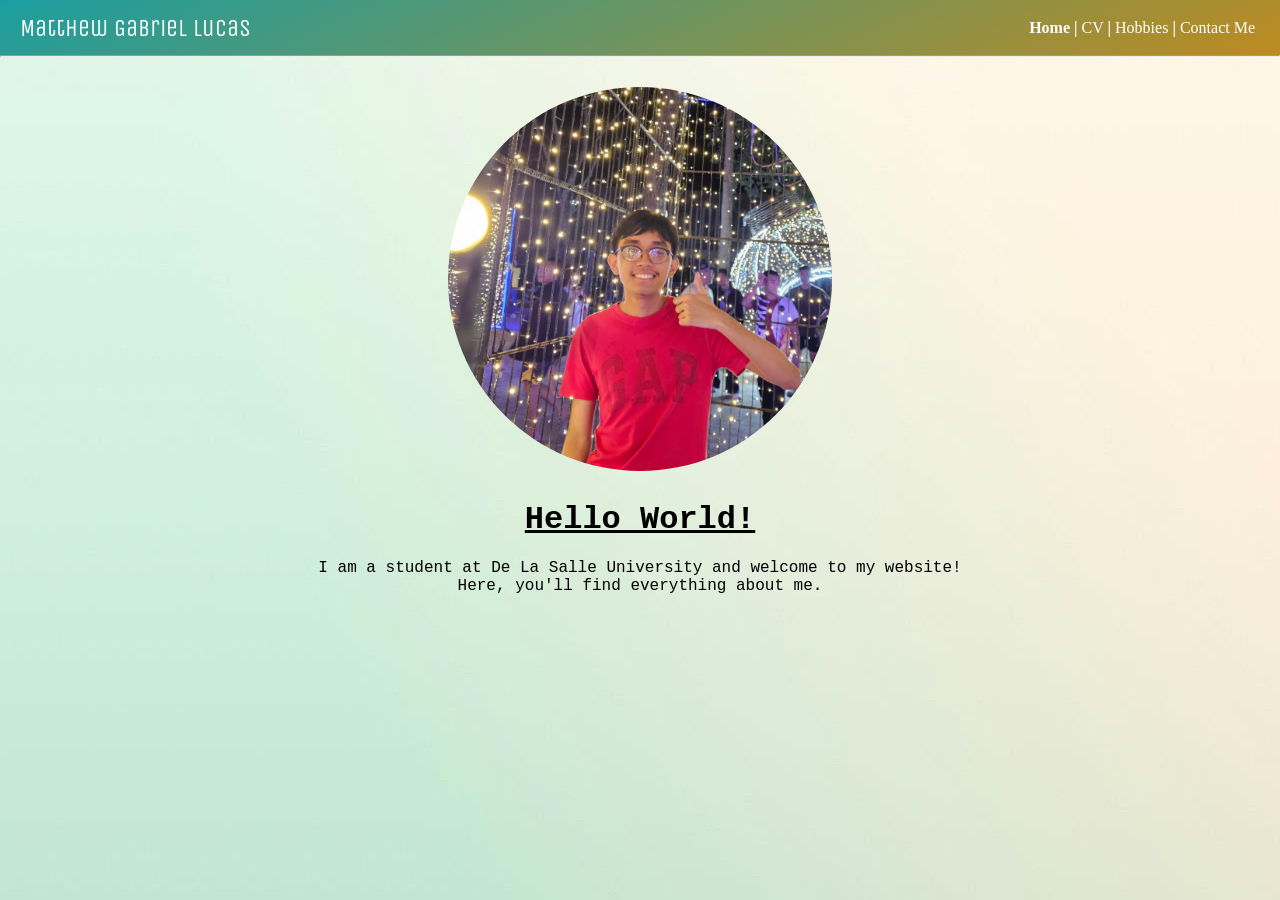
<file: index.html>
<!DOCTYPE html>
<html>
    <head>
        <title>Matthew's Page</title>
        <link rel="stylesheet" type="text/css" href="style.css">
        <link rel="preconnect" href="https://fonts.googleapis.com">
        <link rel="preconnect" href="https://fonts.gstatic.com" crossorigin>
        <link href="https://fonts.googleapis.com/css2?family=Finger+Paint&family=Unica+One&display=swap" rel="stylesheet">
    </head>
    <body>
        <!-- Navigation links -->
        <div id="nav-bar">
            <span>Matthew Gabriel Lucas</span>
            <div id="nav-bar-links">
                <nav>
                    <a href="index.html"><b>Home</a> |</b> 
                    <a href="cv.html">CV</a> <b>|</b> 
                    <a href="hobbies.html">Hobbies</a> <b>|</b> 
                    <a href="contact.html">Contact Me</a>
                </nav>
            </div>
        </div>
        <hr>

        <!-- Landing page section -->
        <div id="landing-page-section">
            <img src="img/me.jpg" alt="A picture of Matthew Gabriel Lucas">
            <h1><u><b>Hello World!</b></u></h1>
            <p>I am a student at De La Salle University and welcome to my website!<br>
                Here, you'll find everything about me.
            </p>
        </div>
    </body>
</html>
</file>
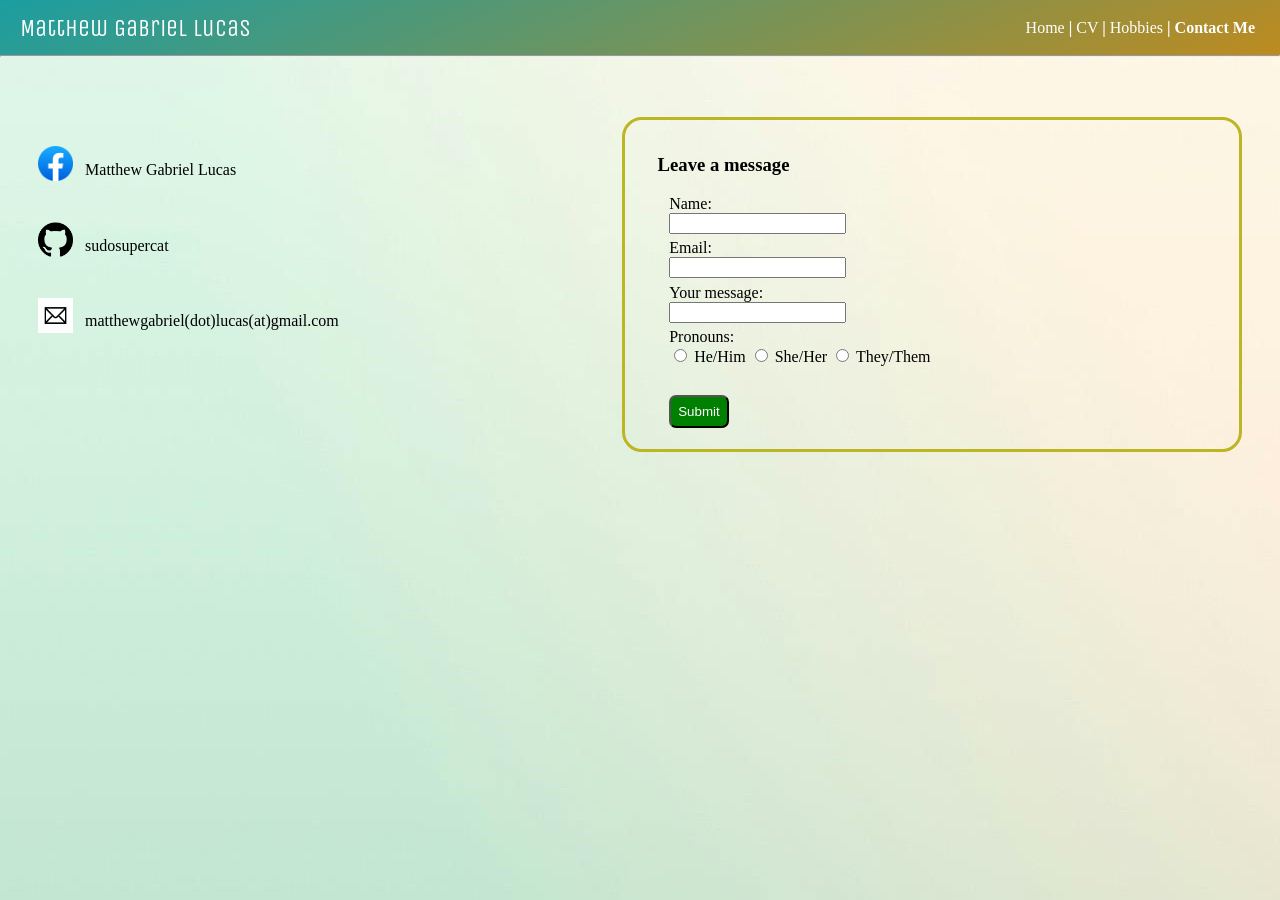
<file: contact.html>
<!DOCTYPE html>
<html>
    <head>
        <title>Matthew's Page</title>
        <link rel="stylesheet" type="text/css" href="style.css">
        <link rel="preconnect" href="https://fonts.googleapis.com">
        <link rel="preconnect" href="https://fonts.gstatic.com" crossorigin>
        <link href="https://fonts.googleapis.com/css2?family=Finger+Paint&family=Unica+One&display=swap" rel="stylesheet">
    </head>
    <body>
        <!-- Navigation links -->
        <div id="nav-bar">
            <span>Matthew Gabriel Lucas</span>
            <div id="nav-bar-links">
                <nav>
                    <a href="index.html">Home</a> <b>|</b> 
                    <a href="cv.html">CV</a> <b>|</b> 
                    <a href="hobbies.html">Hobbies</a> <b>|</b> 
                    <a href="contact.html"><b>Contact Me</b></a>
                </nav>
            </div>
        </div>
        <hr>

        <div class="content-container">
            <!-- Contact page section -->
            <div id="contact-container">
                <div id="contact-profiles">
                    <div>
                        <img src="img/facebook.png" alt="Facebook logo"><span>Matthew Gabriel Lucas</span>
                    </div>
                    <div>
                        <img src="img/github.png" alt="Github logo"><span>sudosupercat</span>
                    </div>
                    <div>
                        <img src="img/email.png" alt="Email logo"><span>matthewgabriel(dot)lucas(at)gmail.com</span>
                    </div>
                </div>
                <div id="contact-leave-message">
                    <h3>Leave a message</h3>
                    <form>
                        <label for="sender-name">Name:</label><br>
                        <input type="text" id="sender-name" name="sender-name"><br>
                        <label for="sender-email">Email:</label><br>
                        <input type="email" id="sender-email" name="sender-email"><br>
                        <label for="sender-message">Your message:</label><br>
                        <input type="text" id="sender-message" name="sender-message"><br>
                        <label for="sender-message">Pronouns:</label><br>
                        <input type="radio" id="he-him" name="pronouns" value="He/Him">
                        <label for="he-him">He/Him</label>
                        <input type="radio" id="she-her" name="pronouns" value="She/Her">
                        <label for="she-her">She/Her</label>
                        <input type="radio" id="they-them" name="pronouns" value="They/Them">
                        <label for="they-them">They/Them</label><br>
                        <input type="submit" value="Submit">
                    </form>
                </div>
            </div>
        </div>
    </body>
</html>
</file>
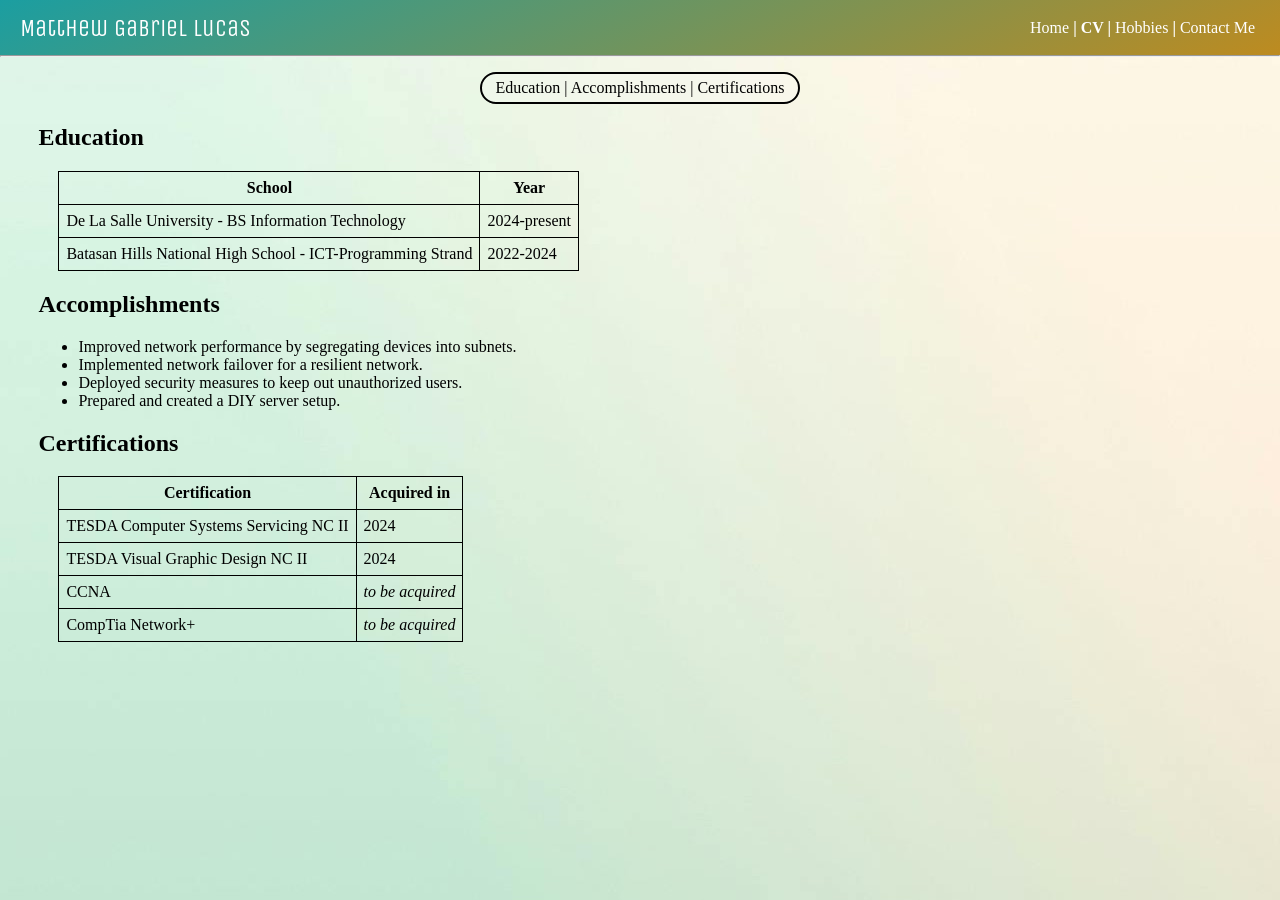
<file: cv.html>
<!DOCTYPE html>
<html>
    <head>
        <title>Matthew's Page</title>
        <link rel="stylesheet" type="text/css" href="style.css">
        <link rel="preconnect" href="https://fonts.googleapis.com">
        <link rel="preconnect" href="https://fonts.gstatic.com" crossorigin>
        <link href="https://fonts.googleapis.com/css2?family=Finger+Paint&family=Unica+One&display=swap" rel="stylesheet">
    </head>
    <body>
        <!-- Navigation links -->
        <div id="nav-bar">
            <span>Matthew Gabriel Lucas</span>
            <div id="nav-bar-links">
                <nav>
                    <a href="index.html">Home</a> <b>|</b> 
                    <a href="cv.html"><b>CV</a> |</b> 
                    <a href="hobbies.html">Hobbies</a> <b>|</b> 
                    <a href="contact.html">Contact Me</a>
                </nav>
            </div>
        </div>
        <hr>

        <!-- CV jump links -->
        <div id="nav-bar-jump">
            <nav>
                <a href="#education">Education</a> |
                <a href="#accomplishments">Accomplishments</a> |
                <a href="#cetifications">Certifications</a>
            </nav>
        </div>
        
        <div class="content-container">
            <!-- Education section -->
            <h2>Education</h2>
            <table id="education-table">
                <tr>
                    <th>School</th>
                    <th>Year</th>
                </tr>
                <tr>
                    <td>De La Salle University - BS Information Technology</td>
                    <td>2024-present</td>
                </tr>
                <tr>
                    <td>Batasan Hills National High School - ICT-Programming Strand</td>
                    <td>2022-2024</td>
                </tr>
            </table>
    
            <!-- Accomplishments section -->
            <h2>Accomplishments</h2>
                <ul>
                    <li>Improved network performance by segregating devices into subnets.</li> 
                    <li>Implemented network failover for a resilient network.</li>
                    <li>Deployed security measures to keep out unauthorized users.</li>
                    <li>Prepared and created a DIY server setup.</li>
                </ul>
    
            <!-- Certifications section -->
            <h2>Certifications</h2>
            <table id="certs-table">
                <tr>
                    <th>Certification</th>
                    <th>Acquired in</th>
                </tr>
                <tr>
                    <td>TESDA Computer Systems Servicing NC II</td>
                    <td>2024</td>
                </tr>
                <tr>
                    <td>TESDA Visual Graphic Design NC II</td>
                    <td>2024</td>
                </tr>
                <tr>
                    <td>CCNA</td>
                    <td class="to-be-acquired">to be acquired</td>
                </tr>
                <tr>
                    <td>CompTia Network+</td>
                    <td class="to-be-acquired">to be acquired</td>
                </tr>
            </table>
        </div>
    </body>
</html>
</file>
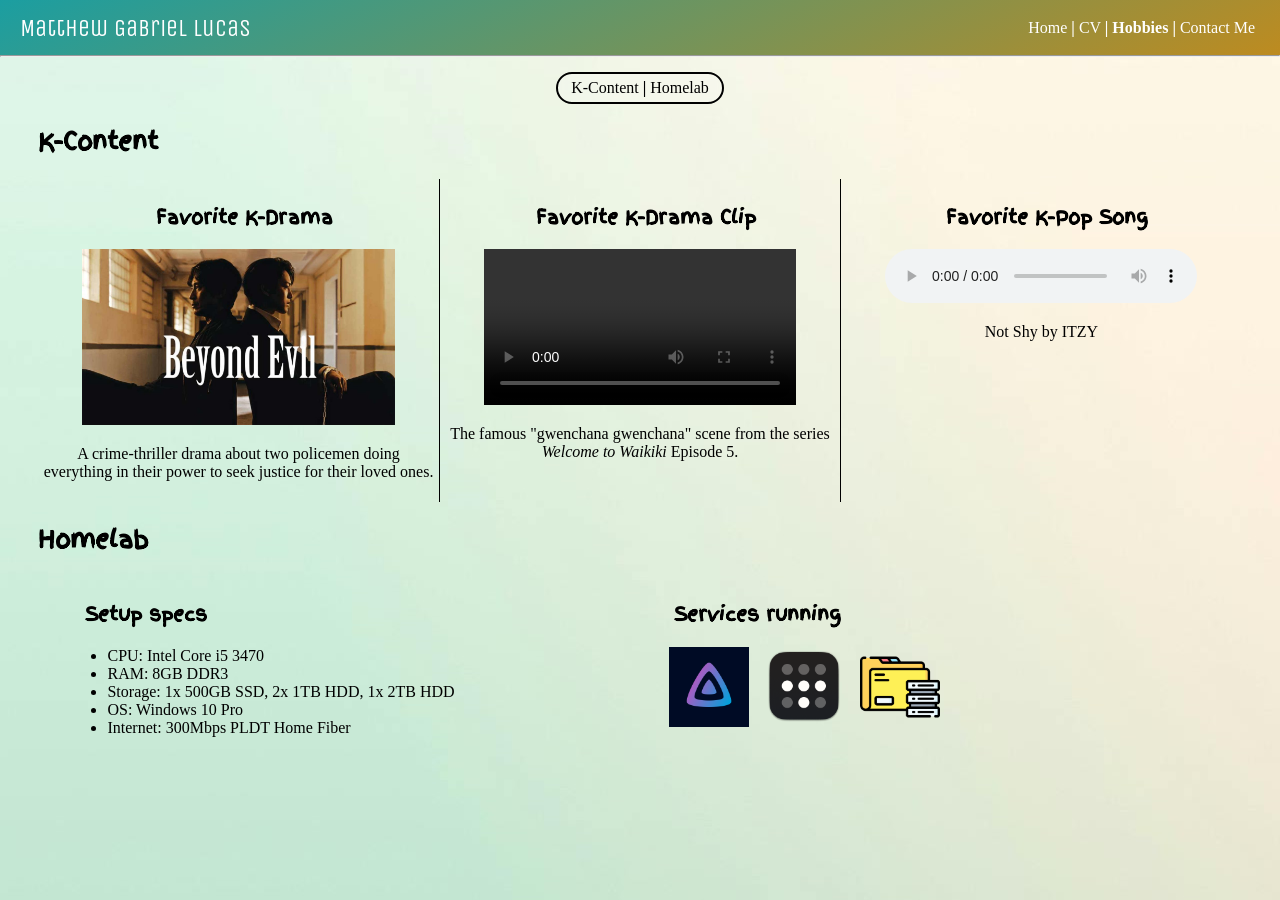
<file: hobbies.html>
<!DOCTYPE html>
<html>
    <head>
        <title>Matthew's Page</title>
        <link rel="stylesheet" type="text/css" href="style.css">
        <link rel="preconnect" href="https://fonts.googleapis.com">
        <link rel="preconnect" href="https://fonts.gstatic.com" crossorigin>
        <link href="https://fonts.googleapis.com/css2?family=Finger+Paint&family=Unica+One&display=swap" rel="stylesheet">
    </head>
    <body>
        <!-- Navigation links -->
        <div id="nav-bar">
            <span>Matthew Gabriel Lucas</span>
            <div id="nav-bar-links">
                <nav>
                    <a href="index.html">Home</a> <b>|</b> 
                    <a href="cv.html">CV</a> <b>|</b> 
                    <a href="hobbies.html"><b>Hobbies</a> |</b> 
                    <a href="contact.html">Contact Me</a>
                </nav>
            </div>
        </div>
        <hr>

        <div class="content-container">
            <!-- Hobbies jump links -->
            <div id="nav-bar-jump">
                <nav>
                    <a href="#kcontent">K-Content</a> <b>|</b> 
                    <a href="#homelab">Homelab</a>
                </nav>
            </div>
    
            <!-- K-content section -->
            <h2 id="kcontent" class="hobbies">K-Content</h2>
            <div id="kcontent-container">
                <div class="kcontent-element" id="kdrama-image">
                    <h3>Favorite K-Drama</h3>
                    <img src="img/beyond-evil.jpg" alt="Beyond Evil 2021 poster">
                    <p>A crime-thriller drama about two policemen doing everything in their power to seek justice for their loved ones.</p>
                </div>
                <div class="kcontent-element" id="kdrama-video">
                    <h3>Favorite K-Drama Clip</h3>
                    <video controls>
                        <source src="video/welcometowaikiki_gwenchanagwenchana.mp4" type="video/mp4">
                    </video>
                    <p>The famous "gwenchana gwenchana" scene from the series <i>Welcome to Waikiki</i> Episode 5.</p>
                </div>
                <div class="kcontent-element" id="kpop-audio">
                    <h3>Favorite K-Pop Song</h3>
                    <audio controls>
                        <source src="audio/itzy-notshy.m4a" type="audio/mpeg">
                    </audio>
                    <p>Not Shy by ITZY</p>
                </div>
            </div>
    
            <!-- Homelab section -->
            <h2 id="homelab" class="hobbies">Homelab</h2>
            <div id="homelab-container">
                <div id="homelab-specs">
                    <h3 class="hobbies">Setup specs</h3>
                    <ul>
                        <li>CPU: Intel Core i5 3470</li>
                        <li>RAM: 8GB DDR3</li>
                        <li>Storage: 1x 500GB SSD, 2x 1TB HDD, 1x 2TB HDD</li>
                        <li>OS: Windows 10 Pro</li>
                        <li>Internet: 300Mbps PLDT Home Fiber</li>
                    </ul>
                </div>
        
                <div id="homelab-apps">
                    <h3 class="hobbies">Services running</h3>
                    <img src="img/jellyfin.png" title="Jellyfin" alt="Jellyfin logo"> 
                    <img src="img/tailscale.png" title="Tailscale" alt="Tailscale logo">
                    <img src="img/file-server.png" title="SMB File Server" alt="File server logo">
                </div>
            </div>
        </div>
    </body>
</html>
</file>
<file: style.css>
body{
    margin: 0;
    background-image: url("img/page-bg.jpg");
    font-family: Microsoft New Tai Lue;
}

hr{
    margin: 0px;
}

/* Navigation bar and navigation jump links */
#nav-bar{
    display: flex;
    justify-content: space-between;
    align-items: center;
    padding: 5px;
    background: linear-gradient(155deg, rgba(27, 158, 161, 1) 0%, rgba(189, 139, 32, 1) 100%);
    height: 45px;
}

#nav-bar > span{
    font-family: "Unica One";
    font-size: 1.5rem;
    margin-left: 15px;
    color: white;
}

#nav-bar-links{
    margin-right: 20px;
    color: white;
}

#nav-bar-jump{
    display: flex;
    justify-content: center;
    border: 2px solid black;
    border-radius: 20px;
    padding: 5px 13px 5px 13px;
    width: fit-content;
    margin-top: 15px;
    margin-left: auto;
    margin-right: auto;
}

#nav-bar-links > nav > a,
#nav-bar-jump > nav > a{
    text-decoration: none;
}

#nav-bar-links > nav > a{
    color: white;
}

#nav-bar-jump > nav > a{
    color: black;
}

#nav-bar-links > nav > a:hover,
#nav-bar-jump > nav > a:hover{
    text-decoration: underline;
    font-weight: bold;
    color: rgb(82, 82, 82);
    transition-duration: 200ms;
}

#nav-bar-jump{
    background-color: rgba(255, 255, 255, 0.2);
    backdrop-filter: blur(5px);
    position: sticky;
    top: 20px;
}

/* Headings */
h3{
    margin-left: 3%;
}

/* Content container */
.content-container{
    margin-left: 3%;
    margin-right: 3%;
    margin-bottom: 3%;
}

#kcontent-container,
#homelab-container,
#contact-container{
    display: flex;
}

/* Homepage */
#landing-page-section > img{
    display: block;
    margin: 30px auto 30px auto;
    width: 30%;
    border-radius: 50%;
}

#landing-page-section > h1,
#landing-page-section > p{
    font-family: 'Courier New', Courier, monospace;
    text-align: center;
}

/* CV */
#education-table,
#certs-table{
    border-collapse: collapse;
    margin-left: 20px;
}

#education-table *,
#certs-table *{
    border: 1px solid black;
    padding: 7px;
}

.to-be-acquired{
    font-style: italic;
}

/* Hobbies */
.hobbies,
.kcontent-element > h3{
    font-family: Finger Paint;
}

.kcontent-element{
    text-align: center;
    flex: 1;
    width: 33%;
    padding: 5px;
}

#kdrama-image,
#kdrama-video{
    border-right: 1px solid black;
}

#kdrama-image > img,
#kdrama-video > video,
#kpop-audio > audio{
    width: 80%;
}

#homelab-specs,
#homelab-apps{
    flex: 1;
    width: 50%;
    padding: 5px;
}

#homelab-specs,
#homelab-apps > img{
    margin-left: 2%;
}

#homelab-apps > img{
    width: 80px;
}

/* Contact */
#contact-container{
    margin-top: 5%;
}

#contact-profiles > div{
    display: flex;
    align-items: center;
    margin-top: 5%;
}

#contact-profiles > div > img{
    width: 35px;
    margin-right: 2%;
    margin-bottom: 2%;
}

#contact-profiles > div > span{
    vertical-align: middle;
}

#contact-leave-message{
    border: 3px solid rgb(189, 182, 36);
    border-radius: 20px;
    width: fit-content;
    padding: 15px;
}

#contact-profiles,
#contact-leave-message{
    flex: 1;
    width: 50%;
}

#contact-leave-message > form{
    margin-left: 5%;
}

#contact-leave-message > form > input{
    margin-bottom: 1%;
}

#contact-leave-message > form > input[type="submit"]{
    margin-top: 5%;
    background-color: green;
    color: white;
    padding: 7px;
    border-radius: 7px;
}
</file>
